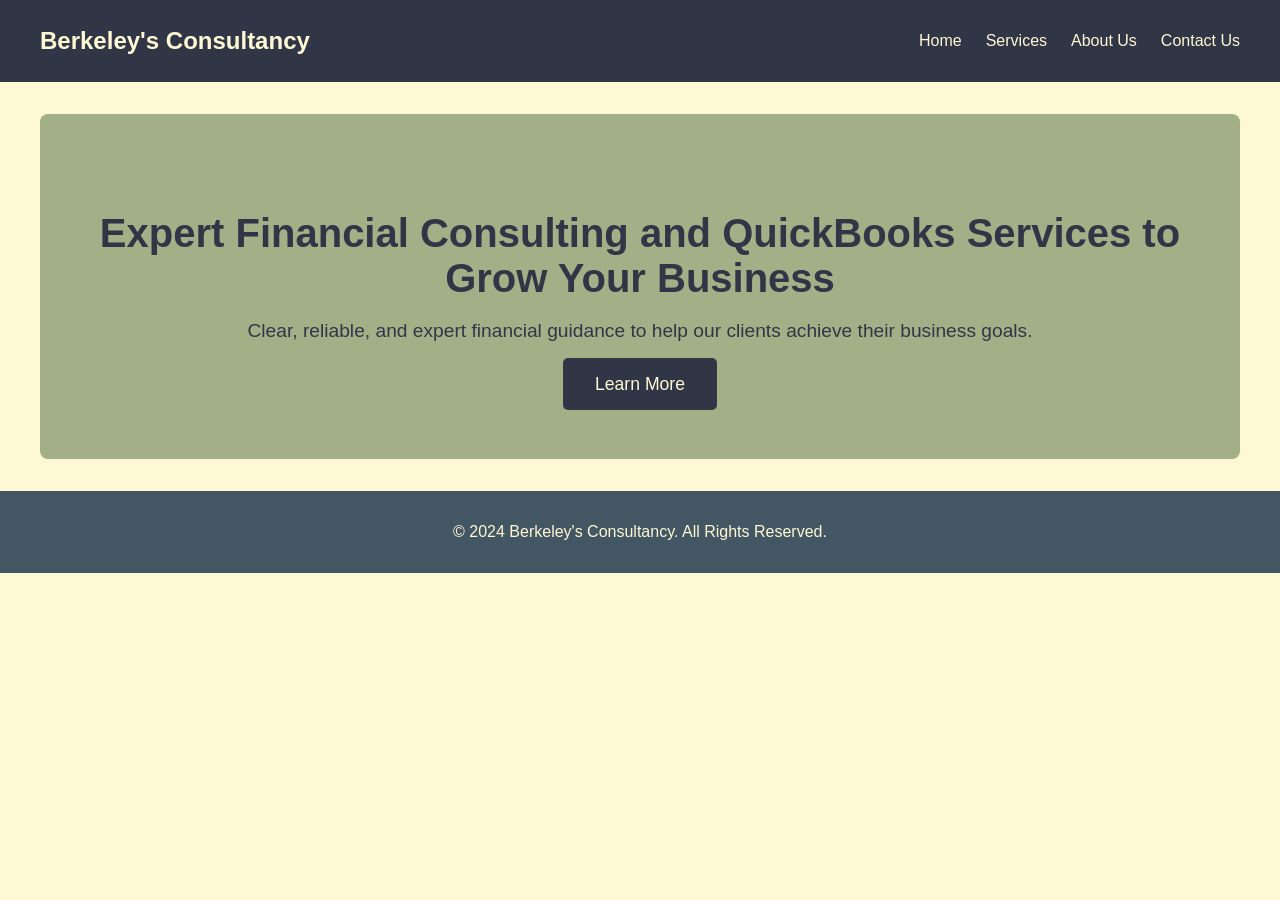
<file: index.html>
<!DOCTYPE html>
<html lang="en">
<head>
    <meta charset="UTF-8">
    <meta name="viewport" content="width=device-width, initial-scale=1.0">
    <title>Berkeley's Consultancy</title>
    <link rel="stylesheet" href="style.css">
</head>
<body>
    <script src="script.js" defer></script>
    <header>
        <nav>
            <div class="logo">Berkeley's Consultancy</div>
            <ul class="nav-links">
                <li><a href="index.html">Home</a></li>
                <li><a href="services.html">Services</a></li>
                <li><a href="about.html">About Us</a></li>
                <li><a href="contact.html">Contact Us</a></li>
            </ul>
            <div class="hamburger">
                <div></div>
                <div></div>
                <div></div>
            </div>
        </nav>
    </header>
    <main>
        <section class="hero">
            <div class="hero-content">
                <h1>Expert Financial Consulting and QuickBooks Services to Grow Your Business</h1>
                <p>Clear, reliable, and expert financial guidance to help our clients achieve their business goals.</p>
                <a href="services.html" class="cta-button">Learn More</a>
            </div>
        </section>
    </main>
    <footer>
        <p>&copy; 2024 Berkeley's Consultancy. All Rights Reserved.</p>
    </footer>
</body>
</html>
</file>
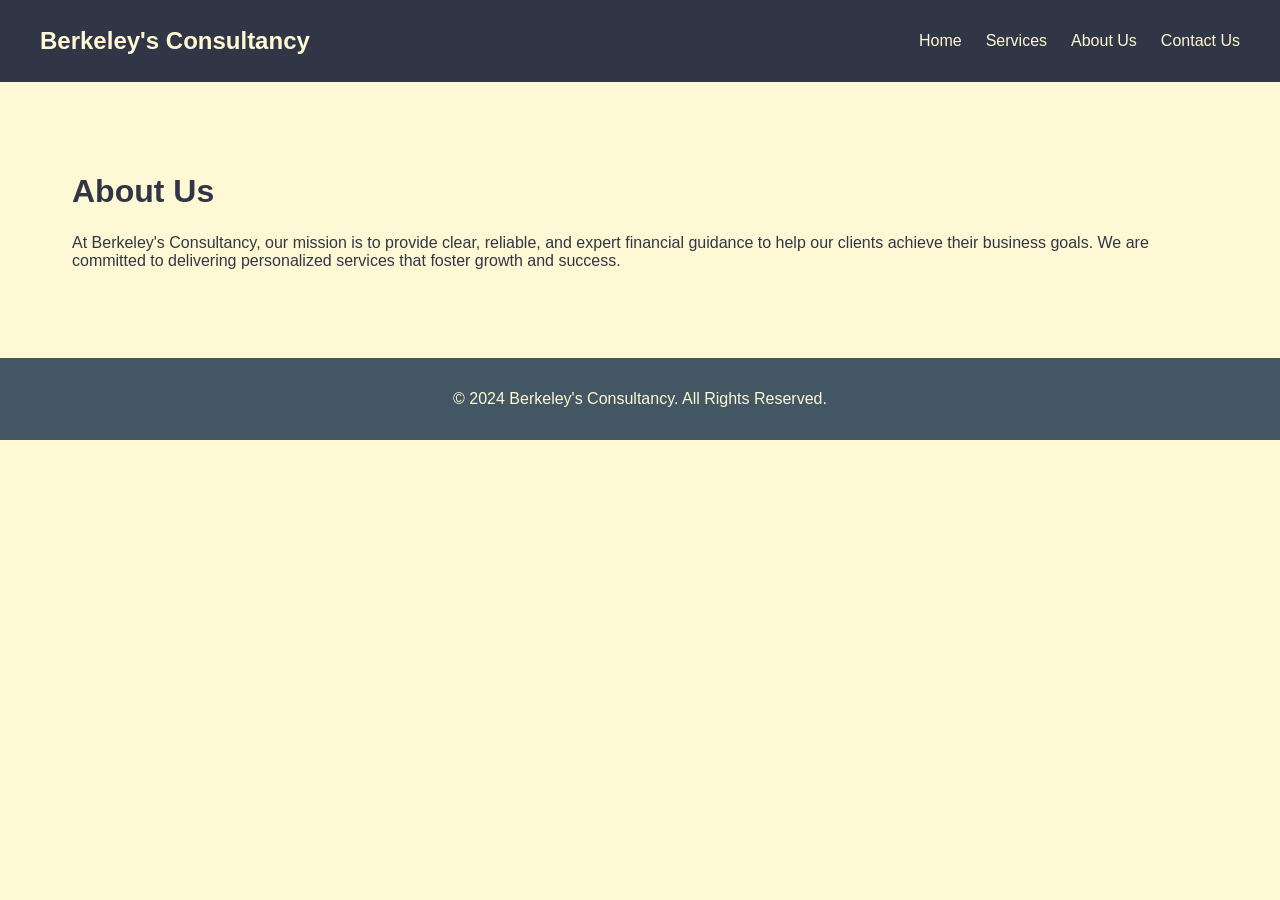
<file: about.html>
<!DOCTYPE html>
<html lang="en">
<head>
    <meta charset="UTF-8">
    <meta name="viewport" content="width=device-width, initial-scale=1.0">
    <title>About Us - Berkeley's Consultancy</title>
    <link rel="stylesheet" href="style.css">
</head>
<body>
    <script src="script.js" defer></script>
    <header>
        <nav>
            <div class="logo">Berkeley's Consultancy</div>
            <ul class="nav-links">
                <li><a href="index.html">Home</a></li>
                <li><a href="services.html">Services</a></li>
                <li><a href="about.html">About Us</a></li>
                <li><a href="contact.html">Contact Us</a></li>
            </ul>
            <div class="hamburger">
                <div></div>
                <div></div>
                <div></div>
            </div>
        </nav>
    </header>
    <main>
        <section class="content-page">
            <h2>About Us</h2>
            <div class="about-content">
                <p>At Berkeley's Consultancy, our mission is to provide clear, reliable, and expert financial guidance to help our clients achieve their business goals. We are committed to delivering personalized services that foster growth and success.</p>
            </div>
        </section>
    </main>
    <footer>
        <p>&copy; 2024 Berkeley's Consultancy. All Rights Reserved.</p>
    </footer>
</body>
</html>
</file>
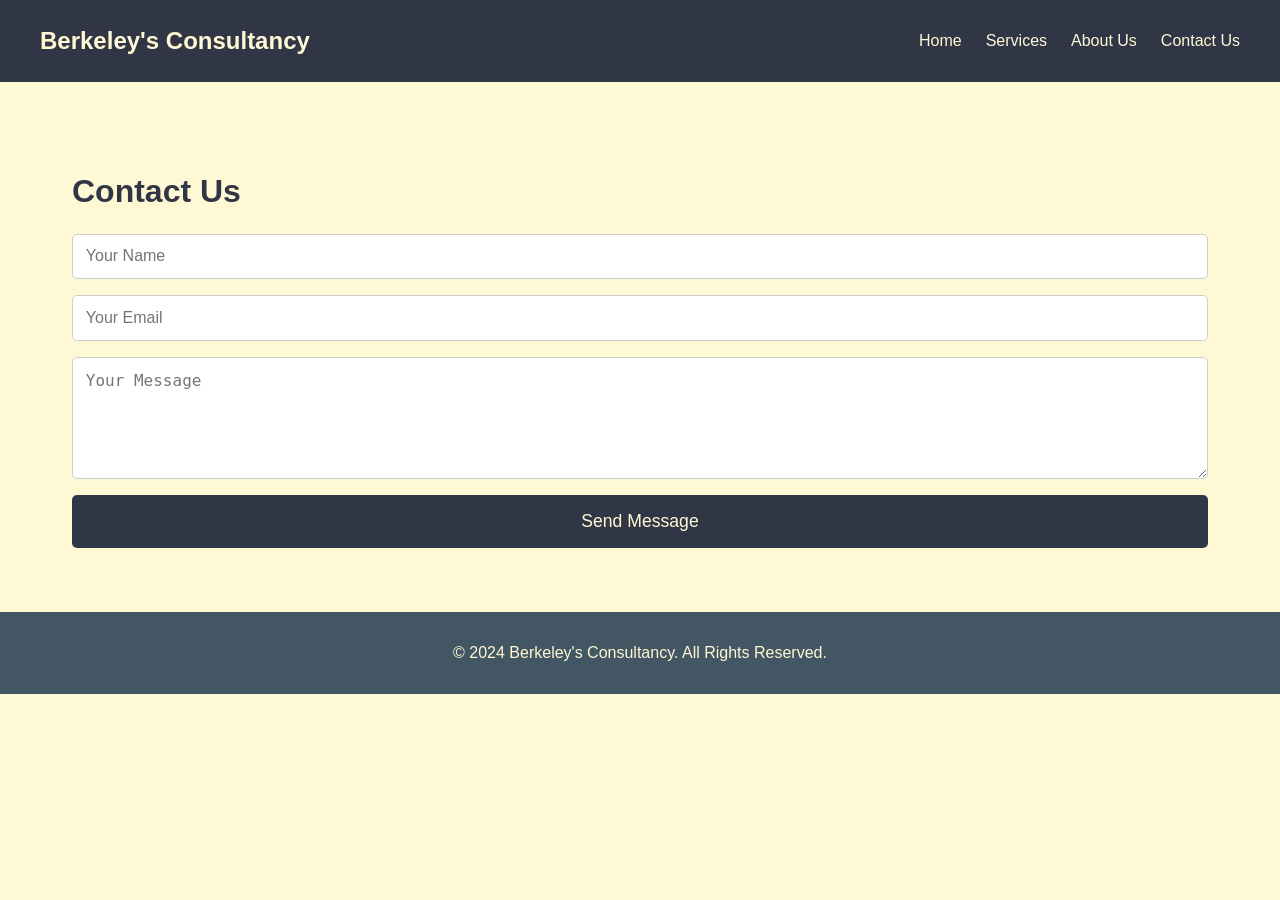
<file: contact.html>
<!DOCTYPE html>
<html lang="en">
<head>
    <meta charset="UTF-8">
    <meta name="viewport" content="width=device-width, initial-scale=1.0">
    <title>Contact Us - Berkeley's Consultancy</title>
    <link rel="stylesheet" href="style.css">
</head>
<body>
    <script src="script.js" defer></script>
    <header>
        <nav>
            <div class="logo">Berkeley's Consultancy</div>
            <ul class="nav-links">
                <li><a href="index.html">Home</a></li>
                <li><a href="services.html">Services</a></li>
                <li><a href="about.html">About Us</a></li>
                <li><a href="contact.html">Contact Us</a></li>
            </ul>
            <div class="hamburger">
                <div></div>
                <div></div>
                <div></div>
            </div>
        </nav>
    </header>
    <main>
        <section class="content-page">
            <h2>Contact Us</h2>
            <form class="contact-form">
                <input type="text" name="name" placeholder="Your Name" required>
                <input type="email" name="email" placeholder="Your Email" required>
                <textarea name="message" rows="5" placeholder="Your Message" required></textarea>
                <button type="submit">Send Message</button>
            </form>
        </section>
    </main>
    <footer>
        <p>&copy; 2024 Berkeley's Consultancy. All Rights Reserved.</p>
    </footer>
</body>
</html>
</file>
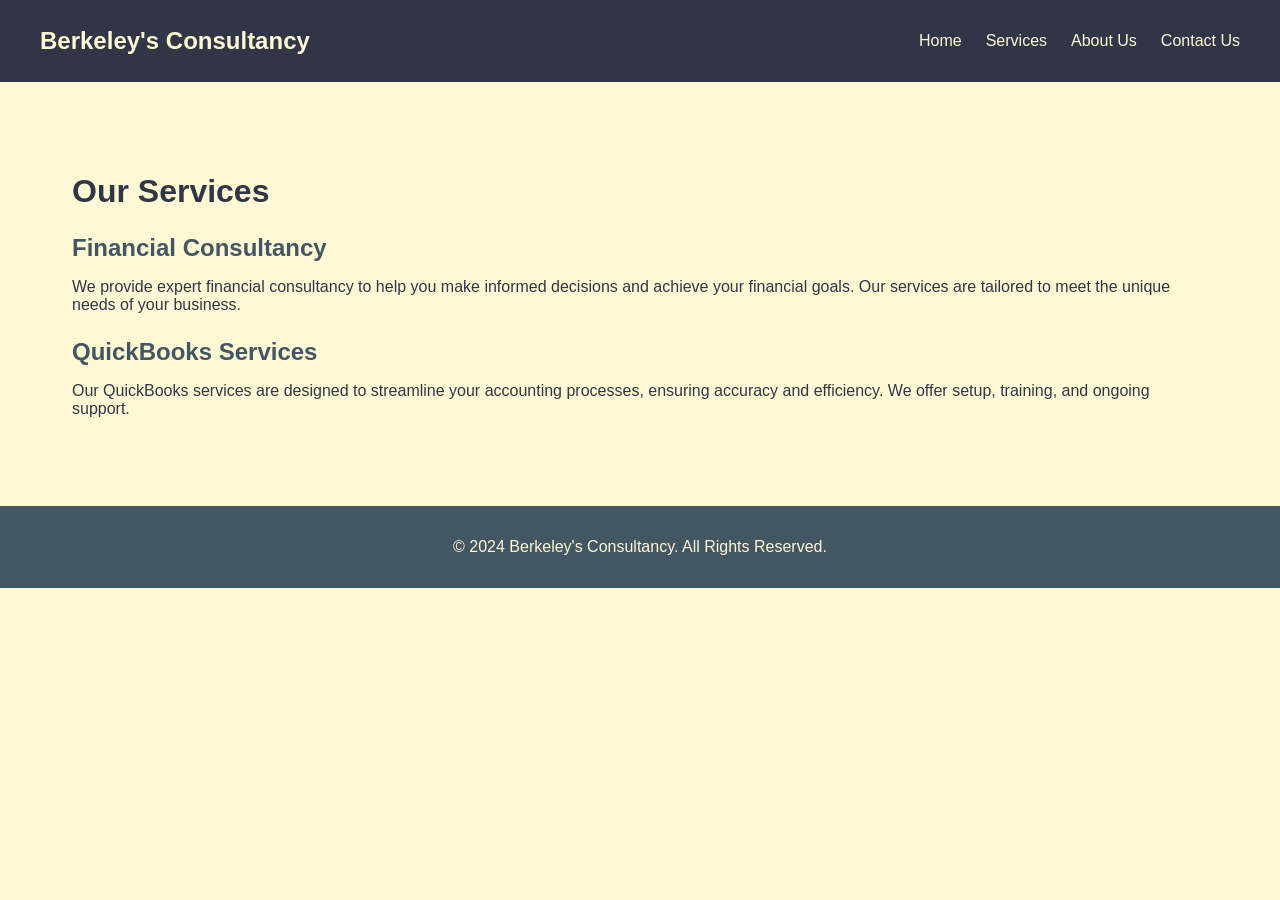
<file: services.html>
<!DOCTYPE html>
<html lang="en">
<head>
    <meta charset="UTF-8">
    <meta name="viewport" content="width=device-width, initial-scale=1.0">
    <title>Services - Berkeley's Consultancy</title>
    <link rel="stylesheet" href="style.css">
</head>
<body>
    <script src="script.js" defer></script>
    <header>
        <nav>
            <div class="logo">Berkeley's Consultancy</div>
            <ul class="nav-links">
                <li><a href="index.html">Home</a></li>
                <li><a href="services.html">Services</a></li>
                <li><a href="about.html">About Us</a></li>
                <li><a href="contact.html">Contact Us</a></li>
            </ul>
            <div class="hamburger">
                <div></div>
                <div></div>
                <div></div>
            </div>
        </nav>
    </header>
    <main>
        <section class="content-page">
            <h2>Our Services</h2>
            <div class="service">
                <h3>Financial Consultancy</h3>
                <p>We provide expert financial consultancy to help you make informed decisions and achieve your financial goals. Our services are tailored to meet the unique needs of your business.</p>
            </div>
            <div class="service">
                <h3>QuickBooks Services</h3>
                <p>Our QuickBooks services are designed to streamline your accounting processes, ensuring accuracy and efficiency. We offer setup, training, and ongoing support.</p>
            </div>
        </section>
    </main>
    <footer>
        <p>&copy; 2024 Berkeley's Consultancy. All Rights Reserved.</p>
    </footer>
</body>
</html>
</file>
<file: style.css>
/* General Body Styles */
body {
    font-family: Arial, sans-serif;
    margin: 0;
    padding: 0;
    background-color: #FFF8D4; /* Lightest color for background */
    color: #313647; /* Darkest color for text */
}

/* Header and Navigation Styles */
header {
    background-color: #313647; /* Darkest color for header */
    padding: 1rem 0;
    color: #FFF8D4; /* Lightest color for header text */
}

nav {
    max-width: 1200px;
    margin: 0 auto;
    display: flex;
    justify-content: space-between;
    align-items: center;
    padding: 0 2rem;
}

.logo {
    font-size: 1.5rem;
    font-weight: bold;
}

.nav-links {
    list-style: none;
    display: flex;
    gap: 1.5rem;
}

.nav-links a {
    color: #FFF8D4;
    text-decoration: none;
    font-size: 1rem;
    transition: color 0.3s;
}

.nav-links a:hover {
    color: #A3B087; /* Accent color for hover */
}

/* Hamburger Menu for Mobile */
.hamburger {
    display: none;
    cursor: pointer;
    flex-direction: column;
    gap: 4px;
}

.hamburger div {
    width: 25px;
    height: 3px;
    background-color: #FFF8D4;
}

@media (max-width: 768px) {
    .nav-links {
        display: none;
        flex-direction: column;
        width: 100%;
        position: absolute;
        top: 70px; /* Adjust as needed */
        left: 0;
        background-color: #313647;
    }

    .nav-links.active {
        display: flex;
    }

    .nav-links li {
        text-align: center;
        padding: 1rem 0;
    }

    .hamburger {
        display: flex;
    }
}

/* Main Content Styles */
main {
    max-width: 1200px;
    margin: 2rem auto;
    padding: 0 2rem;
}

/* Hero Section Styles */
.hero {
    display: flex;
    justify-content: center;
    align-items: center;
    text-align: center;
    padding: 4rem 2rem;
    background-color: #A3B087; /* Accent color for hero background */
    border-radius: 8px;
    color: #313647;
}

.hero-content h1 {
    font-size: 2.5rem;
    margin-bottom: 1rem;
}

.hero-content p {
    font-size: 1.2rem;
    margin-bottom: 2rem;
}

.cta-button {
    background-color: #313647;
    color: #FFF8D4;
    padding: 1rem 2rem;
    text-decoration: none;
    font-size: 1.1rem;
    border-radius: 5px;
    transition: background-color 0.3s;
}

.cta-button:hover {
    background-color: #435663;
}

/* Content Page Styles */
.content-page {
    padding: 2rem;
    background-color: #FFF8D4;
    border-radius: 8px;
}

.content-page h2 {
    font-size: 2rem;
    margin-bottom: 1.5rem;
    color: #313647;
}

.service, .about-content {
    margin-bottom: 1.5rem;
}

.service h3 {
    font-size: 1.5rem;
    margin-bottom: 0.5rem;
    color: #435663;
}

/* Contact Form Styles */
.contact-form {
    display: flex;
    flex-direction: column;
    gap: 1rem;
}

.contact-form input,
.contact-form textarea {
    padding: 0.8rem;
    border: 1px solid #ccc;
    border-radius: 5px;
    font-size: 1rem;
}

.contact-form button {
    background-color: #313647;
    color: #FFF8D4;
    padding: 1rem;
    border: none;
    border-radius: 5px;
    cursor: pointer;
    font-size: 1.1rem;
    transition: background-color 0.3s;
}

.contact-form button:hover {
    background-color: #435663;
}

/* Footer Styles */
footer {
    background-color: #435663; /* Secondary dark color */
    color: #FFF8D4;
    text-align: center;
    padding: 1rem 0;
    position: relative;
    bottom: 0;
    width: 100%;
}
</file>
